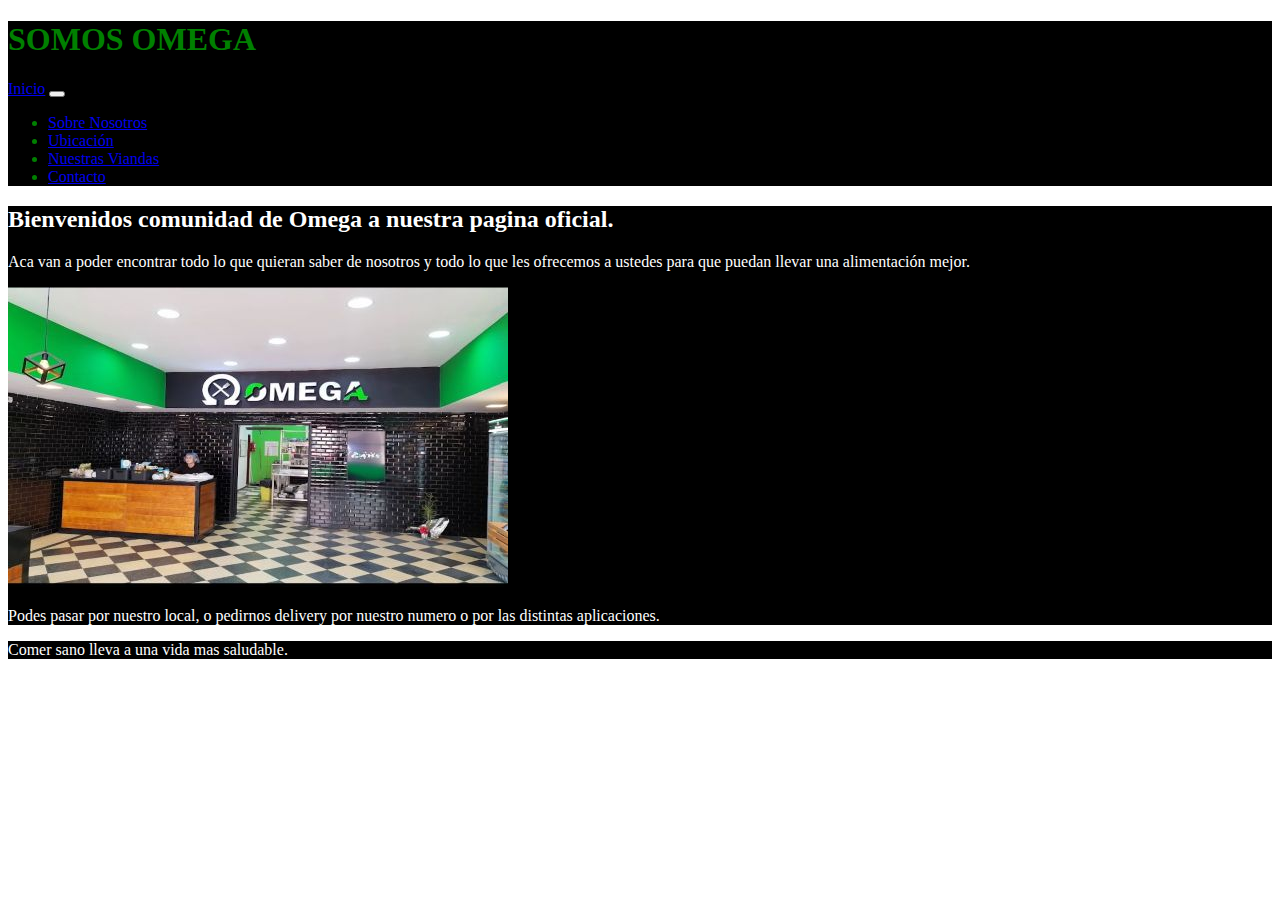
<file: index.html>
<!DOCTYPE html>
<html lang="es">
<head>
    <meta charset="UTF-8">
    <meta http-equiv="X-UA-Compatible" content="IE=edge">
    <meta name="viewport" content="width=device-width, initial-scale=1.0">
    <meta name="description" content="Desde aca van a poder conocer todo lo que necesiten de nosotros">
    <title>Somos Omega</title>
    <link rel="stylesheet" href="https://cdnjs.cloudflare.com/ajax/libs/font-awesome/6.1.1/css/all.min.css" integrity="sha512-KfkfwYDsLkIlwQp6LFnl8zNdLGxu9YAA1QvwINks4PhcElQSvqcyVLLD9aMhXd13uQjoXtEKNosOWaZqXgel0g==" crossorigin="anonymous" referrerpolicy="no-referrer" />
    <link href="https://cdn.jsdelivr.net/npm/bootstrap@5.1.3/dist/css/bootstrap.min.css" rel="stylesheet" integrity="sha384-1BmE4kWBq78iYhFldvKuhfTAU6auU8tT94WrHftjDbrCEXSU1oBoqyl2QvZ6jIW3" crossorigin="anonymous">
    <link rel="stylesheet" href="./assets/css/style.css">
</head>
<body class="container-fluid">
    <header class="encabezadoI">
      <div class="row">
        <h1 class="d-flex justify-content-center">SOMOS OMEGA</h1>
          <div>
            <nav class="navbar navbar-expand-lg navbar-dark bg-dark ">
              <div class=" navbar container-fluid">
                <a class="navbar-brand active" href="index.html">Inicio</a>
                <button class="navbar-toggler" type="button" data-bs-toggle="collapse" data-bs-target="#navbarNav" aria-controls="navbarNav" aria-expanded="false" aria-label="Toggle navigation">
                  <span class="navbar-toggler-icon"></span>
                </button>
                <div class="collapse navbar-collapse" id="navbarSupportedContent">
                  <ul class="navbar-nav me-auto mb-2 mb-lg-0">
                    <li class="nav-item">
                      <a class="nav-link" aria-current="page" href="./pages/sobre-nosotros.html">Sobre Nosotros</a>
                    </li>
                    <li class="nav-item">
                      <a class="nav-link" href="./pages/ubicacion.html">Ubicación</a>
                    </li>
                    <li class="nav-item">
                      <a class="nav-link" href="./pages/viandas.html">Nuestras Viandas</a>
                    </li>
                    <li class="nav-item">
                      <a class="nav-link" href="./pages/contacto.html">Contacto</a>
                    </li>
                  </ul>
                </div>
              </div>
            </nav>
          </div>   
      </div>
    </header>

    <main class="principalI">
          <div class="row d-flex justify-content-center">
            <div class="col-md-4"><h2>Bienvenidos comunidad de Omega a nuestra pagina oficial.</h2></div>
            <div class="col-md-4"><p >Aca van a poder encontrar todo lo que quieran saber de nosotros y todo lo que les ofrecemos a ustedes para que puedan llevar una alimentación mejor. </p></div>
            <div class="img-fluid d-flex justify-content-center"><img  class="lugar img-fluid" src="./assets/img/lugar.jpg" alt=""></div>
            <div class="col-md-4"> <p class="text-center">Podes pasar por nuestro local, o pedirnos delivery por nuestro numero o por las distintas aplicaciones. </p></div>
          </div>
          
    </main>

    <footer class="pieI">
      <div class="row mb-5">
        <div class=" d-flex justify-content-center align-items-center"><p class="text-center mt-4">Comer sano lleva a una vida mas saludable.</p></div>
        <div class=" d-flex justify-content-center align-items-center mb-4"><i class="fa-brands fa-facebook"></i>
              <i class="fa-brands fa-twitter"></i>
              <i class="fa-brands fa-instagram-square"></i></div>
      </div>
    </footer>

    <script src="https://cdn.jsdelivr.net/npm/bootstrap@5.1.3/dist/js/bootstrap.bundle.min.js" integrity="sha384-ka7Sk0Gln4gmtz2MlQnikT1wXgYsOg+OMhuP+IlRH9sENBO0LRn5q+8nbTov4+1p" crossorigin="anonymous"></script>
</body>
</html>
</file>
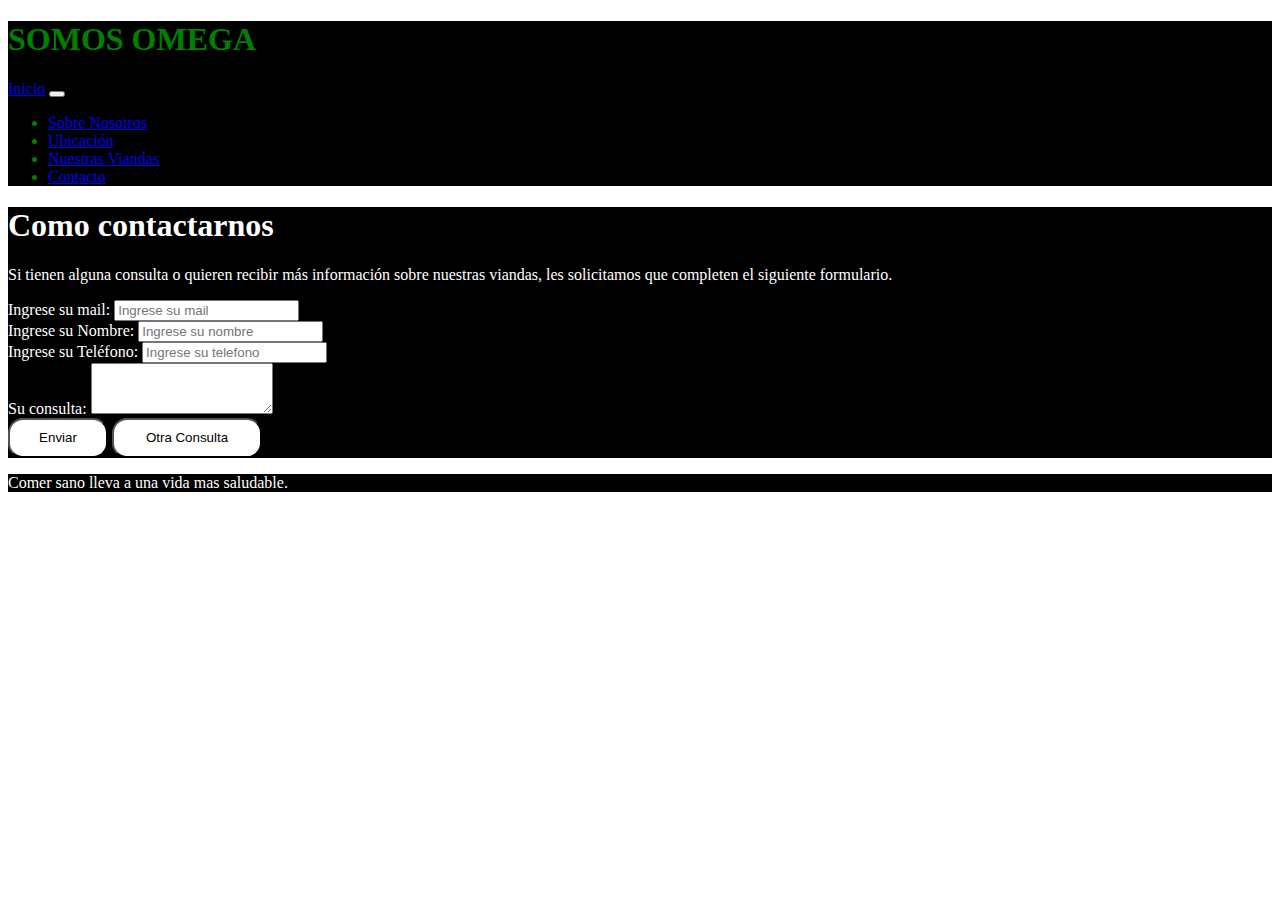
<file: pages/contacto.html>
<!DOCTYPE html>
<html lang="es">
<head>
    <meta charset="UTF-8">
    <meta http-equiv="X-UA-Compatible" content="IE=edge">
    <meta name="viewport" content="width=device-width, initial-scale=1.0">
    <meta name="description" content="Para poder contactarse con nosotros pueden hacerlo por aca">
    <meta name="keywords" content="contacto , mail , nombre , telefono">
    <title>Contacto</title>
    <link rel="stylesheet" href="https://cdnjs.cloudflare.com/ajax/libs/font-awesome/6.1.1/css/all.min.css" integrity="sha512-KfkfwYDsLkIlwQp6LFnl8zNdLGxu9YAA1QvwINks4PhcElQSvqcyVLLD9aMhXd13uQjoXtEKNosOWaZqXgel0g==" crossorigin="anonymous" referrerpolicy="no-referrer" />
    <link rel="stylesheet" href="https://cdnjs.cloudflare.com/ajax/libs/font-awesome/6.1.1/css/all.min.css" integrity="sha512-KfkfwYDsLkIlwQp6LFnl8zNdLGxu9YAA1QvwINks4PhcElQSvqcyVLLD9aMhXd13uQjoXtEKNosOWaZqXgel0g==" crossorigin="anonymous" referrerpolicy="no-referrer" />
    <link href="https://cdn.jsdelivr.net/npm/bootstrap@5.1.3/dist/css/bootstrap.min.css" rel="stylesheet" integrity="sha384-1BmE4kWBq78iYhFldvKuhfTAU6auU8tT94WrHftjDbrCEXSU1oBoqyl2QvZ6jIW3" crossorigin="anonymous">
    <link rel="stylesheet" href="../assets/css/style.css">
</head>
<body class="container-fluid">
    <header class="encabezadoC">
        <div class="row">
          <h1 class="d-flex justify-content-center">SOMOS OMEGA</h1>
            <div>
              <nav class="navbar navbar-expand-lg navbar-dark bg-dark">
                <div class="container-fluid">
                  <a class="navbar-brand" href="../index.html">Inicio</a>
                  <button class="navbar-toggler" type="button" data-bs-toggle="collapse" data-bs-target="#navbarNav" aria-controls="navbarNav" aria-expanded="false" aria-label="Toggle navigation">
                    <span class="navbar-toggler-icon"></span>
                  </button>
                  <div class="collapse navbar-collapse" id="navbarNav">
                    <ul class="navbar-nav">
                      <li class="nav-item">
                        <a class="nav-link " aria-current="page" href="./sobre-nosotros.html">Sobre Nosotros</a>
                      </li>
                      <li class="nav-item">
                        <a class="nav-link" href="./ubicacion.html">Ubicación</a>
                      </li>
                      <li class="nav-item">
                        <a class="nav-link" href="./viandas.html">Nuestras Viandas</a>
                      </li>
                      <li class="nav-item">
                        <a class="nav-link active" href="./contacto.html">Contacto</a>
                      </li>
                      
                    </ul>
                  </div>
                </div>
              </nav>
              
              
            </div>   
        </div>
      </header>
      
      <main class="principalC">
            <div>
              <h1 class="d-flex justify-content-center">Como contactarnos</h1>
            </div>
            <section>
              <div class="row d-flex justify-content-start">
                <div class="col-md-4">
                  <p>Si tienen alguna consulta o quieren recibir más información sobre nuestras viandas, les solicitamos que completen el siguiente formulario.  </p>
                  <FORM action="@" class="col-md-6">

                  <label for="Ingrese su mail">Ingrese su mail:</label>   
                  <input type="email" class="form-control" placeholder="Ingrese su mail" required>
                  <br>
                  <label for="Ingrese su nombre">Ingrese su Nombre:</label>
                  <input type="text" class="form-control" placeholder="Ingrese su nombre " required>
                  <br>
                  <label for="Ingrese su telefono">Ingrese su Teléfono:</label>
                  <input type="number" class="form-control" placeholder="Ingrese su telefono " required> 
                  <br>
                  <label for="" class="form-label">Su consulta:</label>
                  <textarea class="form-control" id="exampleFormControlTextarea1" rows="3"></textarea>
                  <br>
                  <button type="submit" class="boton btn btn-light">Enviar</button>
                  <button type="submit" class="boton_consulta btn btn-light">Otra Consulta</button>
          
          
          
                  </FORM>
                </div>
              </div>
                

            </section>

                     
      </main>


      <footer class="pieC">
        <div class="row mb-5">
          <div class="col-mb-4 d-flex justify-content-center align-items-center"><p class="text-center mt-4">Comer sano lleva a una vida mas saludable.</p></div>
          <div class="col-mb-4 d-flex justify-content-center align-items-center mb-4"><i class="fa-brands fa-facebook"></i>
                <i class="fa-brands fa-twitter"></i>
                <i class="fa-brands fa-instagram-square"></i></div>
        </div>
      </footer>

      

    <script src="https://cdn.jsdelivr.net/npm/bootstrap@5.1.3/dist/js/bootstrap.bundle.min.js" integrity="sha384-ka7Sk0Gln4gmtz2MlQnikT1wXgYsOg+OMhuP+IlRH9sENBO0LRn5q+8nbTov4+1p" crossorigin="anonymous"></script>
</body>
</html>
</file>
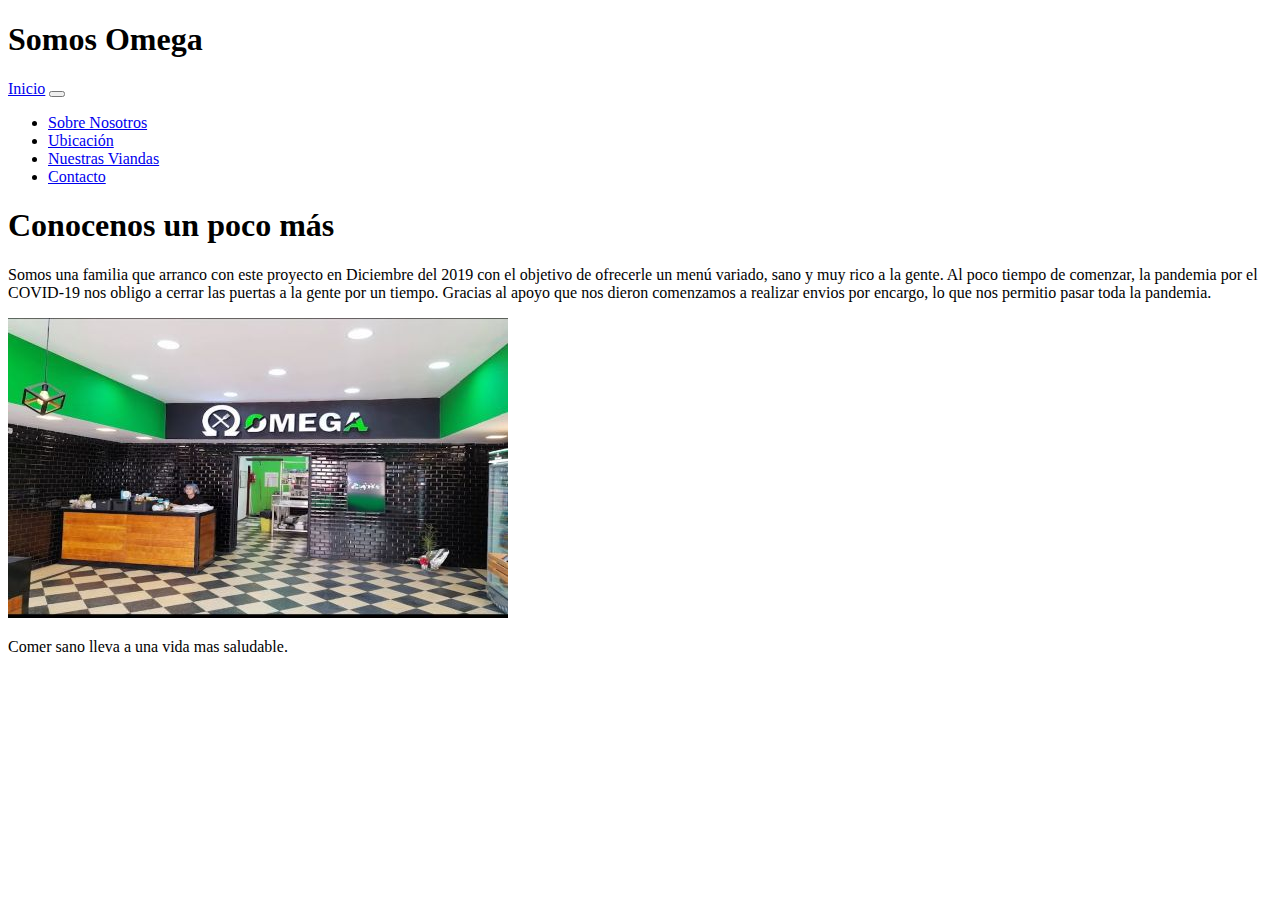
<file: assets/pages/sobre-nosotros.html>
<!DOCTYPE html>
<html lang="es">
<head>
    <meta charset="UTF-8">
    <meta http-equiv="X-UA-Compatible" content="IE=edge">
    <meta name="viewport" content="width=device-width, initial-scale=1.0">
    <title>Conocenos</title>
    <link rel="stylesheet" href="https://cdnjs.cloudflare.com/ajax/libs/font-awesome/6.1.1/css/all.min.css" integrity="sha512-KfkfwYDsLkIlwQp6LFnl8zNdLGxu9YAA1QvwINks4PhcElQSvqcyVLLD9aMhXd13uQjoXtEKNosOWaZqXgel0g==" crossorigin="anonymous" referrerpolicy="no-referrer" />
    <link href="https://cdn.jsdelivr.net/npm/bootstrap@5.1.3/dist/css/bootstrap.min.css" rel="stylesheet" integrity="sha384-1BmE4kWBq78iYhFldvKuhfTAU6auU8tT94WrHftjDbrCEXSU1oBoqyl2QvZ6jIW3" crossorigin="anonymous">
    <link rel="stylesheet" href="../css/style.css">
</head>
<body class="container-fluid">
    <header class="encabezado">
        <div class="row">
          <h1 class="d-flex justify-content-center">Somos Omega</h1>
            <div>
              <nav class="navbar navbar-expand-lg navbar-dark bg-dark">
                <div class="container-fluid">
                  <a class="navbar-brand" href=".../index.html">Inicio</a>
                  <button class="navbar-toggler" type="button" data-bs-toggle="collapse" data-bs-target="#navbarNav" aria-controls="navbarNav" aria-expanded="false" aria-label="Toggle navigation">
                    <span class="navbar-toggler-icon"></span>
                  </button>
                  <div class="collapse navbar-collapse" id="navbarNav">
                    <ul class="navbar-nav">
                      <li class="nav-item">
                        <a class="nav-link active" aria-current="page" href="../pages/sobre-nosotros.html">Sobre Nosotros</a>
                      </li>
                      <li class="nav-item">
                        <a class="nav-link" href="../pages/ubicacion.html">Ubicación</a>
                      </li>
                      <li class="nav-item">
                        <a class="nav-link" href="../pages/viandas.html">Nuestras Viandas</a>
                      </li>
                      <li class="nav-item">
                        <a class="nav-link " href="../pages/contacto.html">Contacto</a>
                      </li>
                      
                    </ul>
                  </div>
                </div>
              </nav>
            </div>   
        </div>
      </header>
      

      <main class="principal">
        <div class="row">
          <h1 class="titulo text-center ">Conocenos un poco más</h1>
          <p class="text-start"> Somos una familia que arranco con este proyecto en Diciembre del 2019 con el objetivo de ofrecerle un menú variado, sano y muy rico a la gente. Al poco tiempo de comenzar, la pandemia por el COVID-19 nos obligo a cerrar las puertas a la gente por un tiempo. Gracias al apoyo que nos dieron comenzamos a realizar envios por encargo, lo que nos permitio pasar toda la pandemia. </p>
        </div>
        <div class="d-flex justify-content-center"><img class="lugar img-fluid" src="../img/lugar.jpg" alt=""></div>



          
        
      </main>

      <footer class="pie">
        <div class="row md-5">
          <div class=" d-flex justify-content-center align-items-center"><p class="text-center mt-4">Comer sano lleva a una vida mas saludable.</p></div>
          <div class="d-flex justify-content-center align-items-center mb-4 "><i class="fa-brands fa-facebook"></i>
                <i class="fa-brands fa-twitter"></i>
                <i class="fa-brands fa-instagram-square"></i></div>
        </div>
      </footer>













      <script src="https://cdn.jsdelivr.net/npm/bootstrap@5.1.3/dist/js/bootstrap.bundle.min.js" integrity="sha384-ka7Sk0Gln4gmtz2MlQnikT1wXgYsOg+OMhuP+IlRH9sENBO0LRn5q+8nbTov4+1p" crossorigin="anonymous"></script>
</body>
</html>
</file>
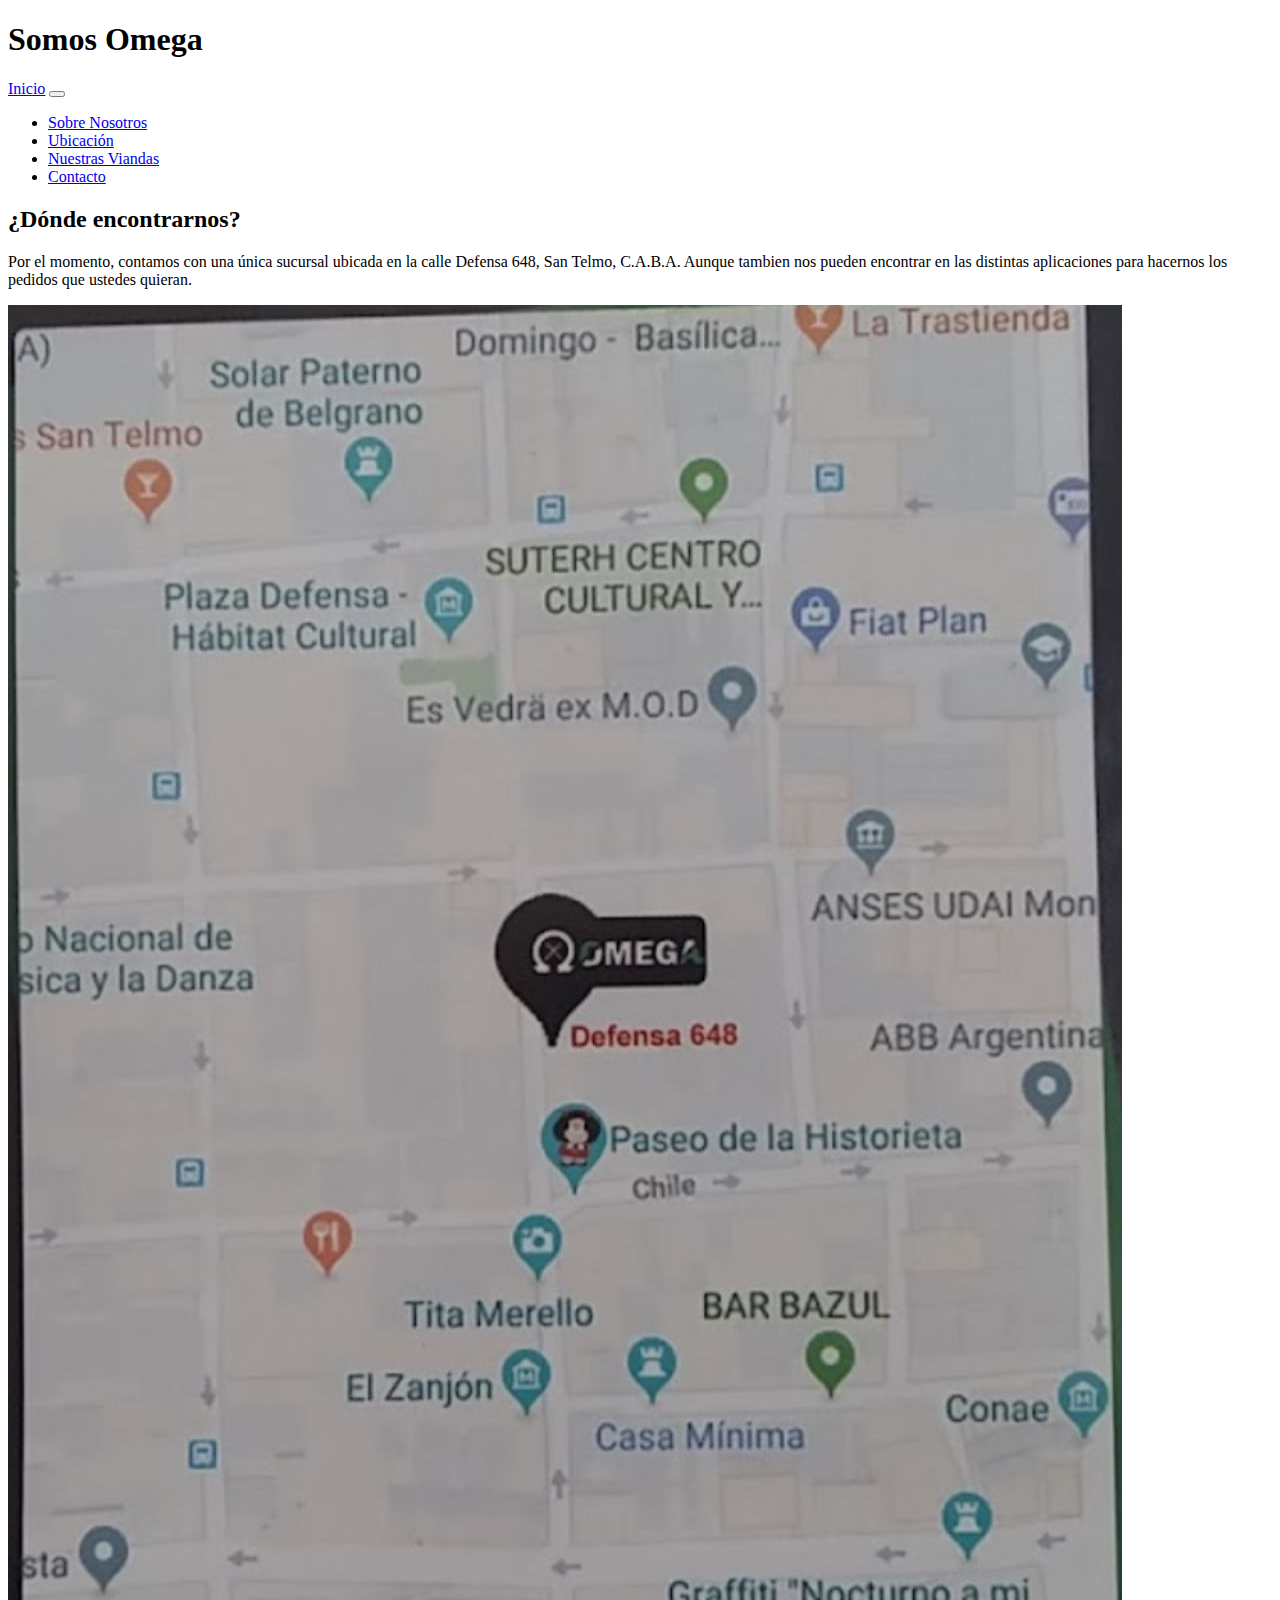
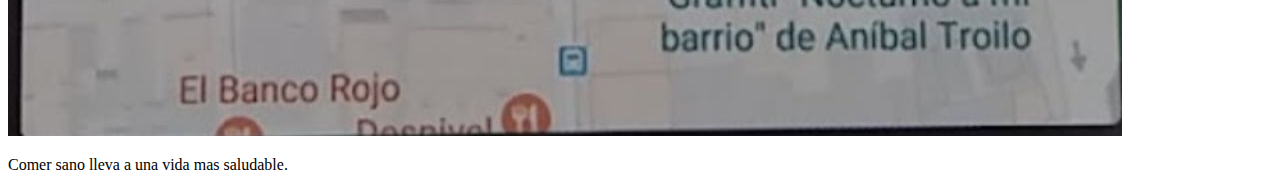
<file: assets/pages/ubicacion.html>
<!DOCTYPE html>
<html lang="es">
<head>
    <meta charset="UTF-8">
    <meta http-equiv="X-UA-Compatible" content="IE=edge">
    <meta name="viewport" content="width=device-width, initial-scale=1.0">
    <title>Ubicación</title>
    <link rel="stylesheet" href="https://cdnjs.cloudflare.com/ajax/libs/font-awesome/6.1.1/css/all.min.css" integrity="sha512-KfkfwYDsLkIlwQp6LFnl8zNdLGxu9YAA1QvwINks4PhcElQSvqcyVLLD9aMhXd13uQjoXtEKNosOWaZqXgel0g==" crossorigin="anonymous" referrerpolicy="no-referrer" />
    <link href="https://cdn.jsdelivr.net/npm/bootstrap@5.1.3/dist/css/bootstrap.min.css" rel="stylesheet" integrity="sha384-1BmE4kWBq78iYhFldvKuhfTAU6auU8tT94WrHftjDbrCEXSU1oBoqyl2QvZ6jIW3" crossorigin="anonymous">
    <link rel="stylesheet" href="../css/style.css">
</head>
<body class="container-fluid">
    <header class="encabezado">
        <div class="row">
          <h1 class="d-flex justify-content-center">Somos Omega</h1>
            <div>
              <nav class="navbar navbar-expand-lg navbar-dark bg-dark">
                <div class="container-fluid">
                  <a class="navbar-brand" href=".../index.html">Inicio</a>
                  <button class="navbar-toggler" type="button" data-bs-toggle="collapse" data-bs-target="#navbarNav" aria-controls="navbarNav" aria-expanded="false" aria-label="Toggle navigation">
                    <span class="navbar-toggler-icon"></span>
                  </button>
                  <div class="collapse navbar-collapse" id="navbarNav">
                    <ul class="navbar-nav">
                      <li class="nav-item">
                        <a class="nav-link " aria-current="page" href="../pages/sobre-nosotros.html">Sobre Nosotros</a>
                      </li>
                      <li class="nav-item">
                        <a class="nav-link active" href="../pages/ubicacion.html">Ubicación</a>
                      </li>
                      <li class="nav-item">
                        <a class="nav-link" href="../pages/viandas.html">Nuestras Viandas</a>
                      </li>
                      <li class="nav-item">
                        <a class="nav-link " href="../pages/contacto.html">Contacto</a>
                      </li>
                      
                    </ul>
                  </div>
                </div>
              </nav>
            </div>   
        </div>
      </header>
      
      <main class="principal">
        <div class="row">
          <h2 class="text-center">¿Dónde encontrarnos?</h2>
          <p class="col-md"> Por el momento, contamos con una única sucursal ubicada en la calle Defensa 648, San Telmo, C.A.B.A. Aunque tambien nos pueden encontrar en las distintas aplicaciones para hacernos los pedidos que ustedes quieran. </p>
          <div class="d-flex justify-content-center" ><img class="ubicacion img-fluid" src="../img/dondeestamos.jpg" alt=""></div>
        </div>
        

      </main>





      <footer class="pie2">
        <div class="row mb-5">
          <div class="col-mb-4 d-flex justify-content-center align-items-center"><p class="text-center mt-4">Comer sano lleva a una vida mas saludable.</p></div>
          <div class="col-mb-4 d-flex justify-content-center align-items-center mb-4"><i class="fa-brands fa-facebook"></i>
                <i class="fa-brands fa-twitter"></i>
                <i class="fa-brands fa-instagram-square"></i></div>
        </div>
      </footer>





    <script src="https://cdn.jsdelivr.net/npm/bootstrap@5.1.3/dist/js/bootstrap.bundle.min.js" integrity="sha384-ka7Sk0Gln4gmtz2MlQnikT1wXgYsOg+OMhuP+IlRH9sENBO0LRn5q+8nbTov4+1p" crossorigin="anonymous"></script>
</body>
</html>
</file>
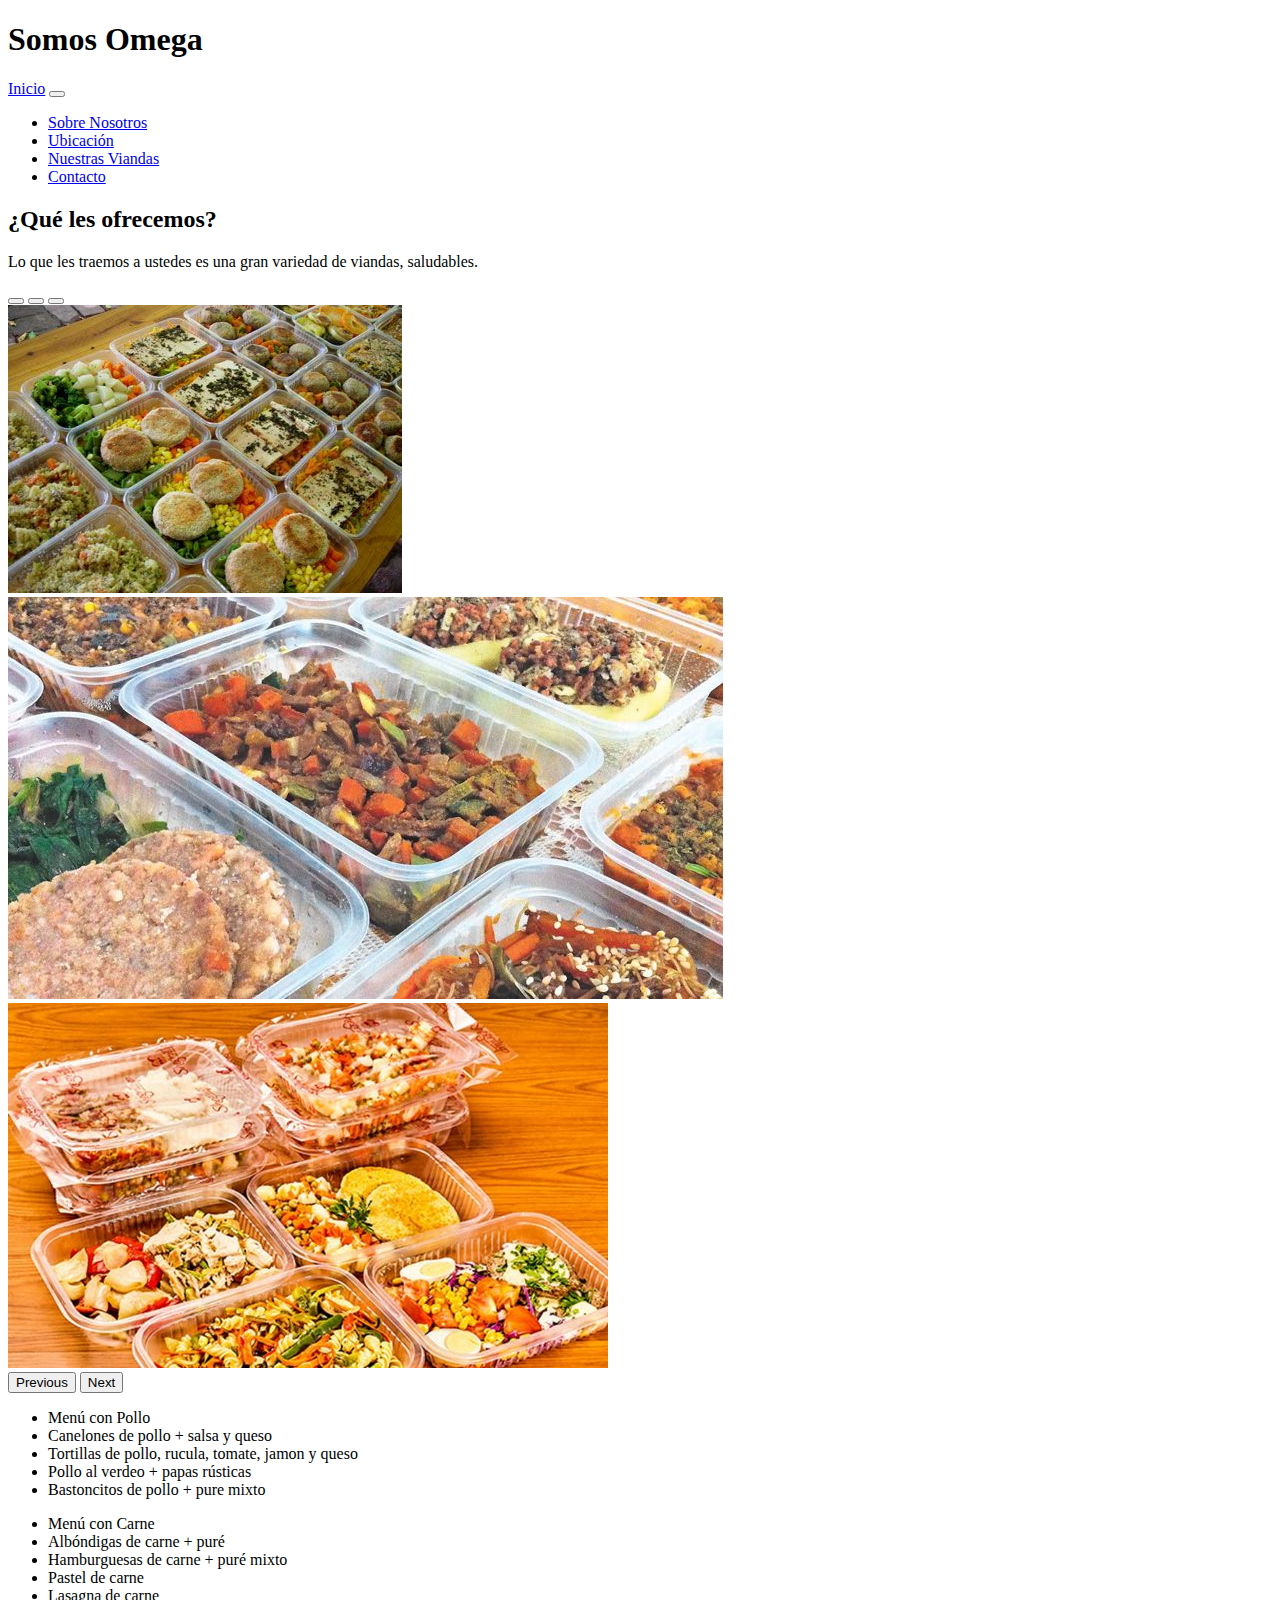
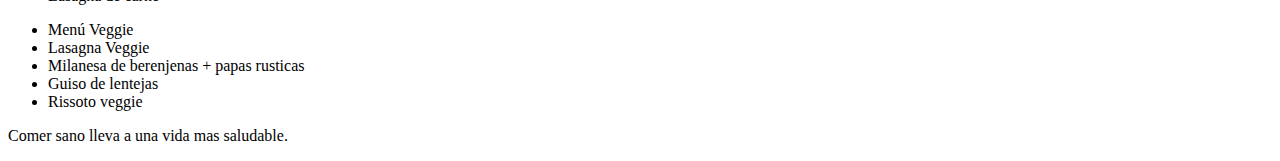
<file: assets/pages/viandas.html>
<!DOCTYPE html>
<html lang="es">
<head>
    <meta charset="UTF-8">
    <meta http-equiv="X-UA-Compatible" content="IE=edge">
    <meta name="viewport" content="width=device-width, initial-scale=1.0">
    <title>Viandas</title>
    <link rel="stylesheet" href="https://cdnjs.cloudflare.com/ajax/libs/font-awesome/6.1.1/css/all.min.css" integrity="sha512-KfkfwYDsLkIlwQp6LFnl8zNdLGxu9YAA1QvwINks4PhcElQSvqcyVLLD9aMhXd13uQjoXtEKNosOWaZqXgel0g==" crossorigin="anonymous" referrerpolicy="no-referrer" />
    <link href="https://cdn.jsdelivr.net/npm/bootstrap@5.1.3/dist/css/bootstrap.min.css" rel="stylesheet" integrity="sha384-1BmE4kWBq78iYhFldvKuhfTAU6auU8tT94WrHftjDbrCEXSU1oBoqyl2QvZ6jIW3" crossorigin="anonymous">
    <link rel="stylesheet" href="../css/style.css">
</head>
<body class="container-fluid">
    <header class="encabezado">
        <div class="row">
          <h1 class="d-flex justify-content-center">Somos Omega</h1>
            <div>
              <nav class="navbar navbar-expand-lg navbar-dark bg-dark">
                <div class="container-fluid">
                  <a class="navbar-brand" href=".../index.html">Inicio</a>
                  <button class="navbar-toggler" type="button" data-bs-toggle="collapse" data-bs-target="#navbarNav" aria-controls="navbarNav" aria-expanded="false" aria-label="Toggle navigation">
                    <span class="navbar-toggler-icon"></span>
                  </button>
                  <div class="collapse navbar-collapse" id="navbarNav">
                    <ul class="navbar-nav">
                      <li class="nav-item">
                        <a class="nav-link " aria-current="page" href="../pages/sobre-nosotros.html">Sobre Nosotros</a>
                      </li>
                      <li class="nav-item">
                        <a class="nav-link" href="../pages/ubicacion.html">Ubicación</a>
                      </li>
                      <li class="nav-item">
                        <a class="nav-link active" href="../pages/viandas.html">Nuestras Viandas</a>
                      </li>
                      <li class="nav-item">
                        <a class="nav-link " href="../pages/contacto.html">Contacto</a>
                      </li>
                      
                    </ul>
                  </div>
                </div>
              </nav>
            </div>   
        </div>
      </header>
    
      <main class="principal">
        <div class="row">
          <h2 class="text-center">¿Qué les ofrecemos?</h2>
          <p>Lo que les traemos a ustedes es una gran variedad de viandas, saludables. </p>
          <div id="carouselExampleIndicators" class="carousel slide d-flex justify-content-center align-items-center" data-bs-ride="carousel">
            <div class="carousel-indicators">
              <button type="button" data-bs-target="#carouselExampleIndicators" data-bs-slide-to="0" class="active" aria-current="true" aria-label="Slide 1"></button>
              <button type="button" data-bs-target="#carouselExampleIndicators" data-bs-slide-to="1" aria-label="Slide 2"></button>
              <button type="button" data-bs-target="#carouselExampleIndicators" data-bs-slide-to="2" aria-label="Slide 3"></button>
            </div>
            <div class="carousel-inner">
              <div class="carousel-item active">
                <img src="../img/6364906cc67a62ada5e83b2e3f515931.jpg" class="vianda1 d-block w-100 " alt="...">
              </div>
              <div class="carousel-item">
                <img src="../img/480341_20190322001318.jpg" class="vianda1 d-block w-100" alt="...">
              </div>
              <div class="carousel-item">
                <img src="../img/1617327877783.jpg" class="vianda1 d-block w-100" alt="...">
              </div>
            </div>
            <button class="carousel-control-prev" type="button" data-bs-target="#carouselExampleIndicators" data-bs-slide="prev">
              <span class="carousel-control-prev-icon" aria-hidden="true"></span>
              <span class="visually-hidden">Previous</span>
            </button>
            <button class="carousel-control-next" type="button" data-bs-target="#carouselExampleIndicators" data-bs-slide="next">
              <span class="carousel-control-next-icon" aria-hidden="true"></span>
              <span class="visually-hidden">Next</span>
            </button>
          </div>
          <div>
            <ul class="list-group">
              <li class="list-group-item active" aria-current="true"> Menú con Pollo </li>
              <li class="list-group-item ">Canelones de pollo + salsa y queso</li>
              <li class="list-group-item">Tortillas de pollo, rucula, tomate, jamon y queso</li>
              <li class="list-group-item">Pollo al verdeo + papas rústicas</li>
              <li class="list-group-item"> Bastoncitos de pollo + pure mixto</li>
            </ul>
            <ul class="list-group">
              <li class="list-group-item active" aria-current="true">Menú con Carne</li>
              <li class="list-group-item">Albóndigas de carne + puré</li>
              <li class="list-group-item">Hamburguesas de carne + puré mixto</li>
              <li class="list-group-item">Pastel de carne</li>
              <li class="list-group-item">Lasagna de carne</li>
            </ul>
            <ul class="list-group">
              <li class="list-group-item active" aria-current="true">Menú Veggie</li>
              <li class="list-group-item">Lasagna Veggie</li>
              <li class="list-group-item">Milanesa de berenjenas + papas rusticas</li>
              <li class="list-group-item">Guiso de lentejas</li>
              <li class="list-group-item">Rissoto veggie</li>
            </ul>
            
          </div>


        </div>





      </main>

      <footer class="pie">
        <div class="row mb-5">
          <div class="col-mb-4 d-flex justify-content-center align-items-center"><p class="text-center mt-4">Comer sano lleva a una vida mas saludable.</p></div>
          <div class="col-mb-4 d-flex justify-content-center align-items-center mb-4"><i class="fa-brands fa-facebook"></i>
                <i class="fa-brands fa-twitter"></i>
                <i class="fa-brands fa-instagram-square"></i></div>
        </div>
      </footer>


    <script src="https://cdn.jsdelivr.net/npm/bootstrap@5.1.3/dist/js/bootstrap.bundle.min.js" integrity="sha384-ka7Sk0Gln4gmtz2MlQnikT1wXgYsOg+OMhuP+IlRH9sENBO0LRn5q+8nbTov4+1p" crossorigin="anonymous"></script>
</body>
</html>
</file>
<file: assets/css/style.css>
.boton, .boton_consulta {
  width: 100px;
  height: 40px;
  background-color: white;
  text-align: center;
  color: black;
  border-radius: 15px;
}

.boton_consulta {
  width: 150px;
  height: 40px;
}

.encabezadoI {
  background-color: black;
  color: green;
}

.principalI {
  background-color: black;
  color: white;
}

.pieI {
  background-color: black;
  color: white;
}

.encabezadoC {
  background-color: black;
  color: green;
}

.principalC {
  background-color: black;
  color: white;
}

.pieC {
  background-color: black;
  color: white;
}
/*# sourceMappingURL=style.css.map */
</file>
